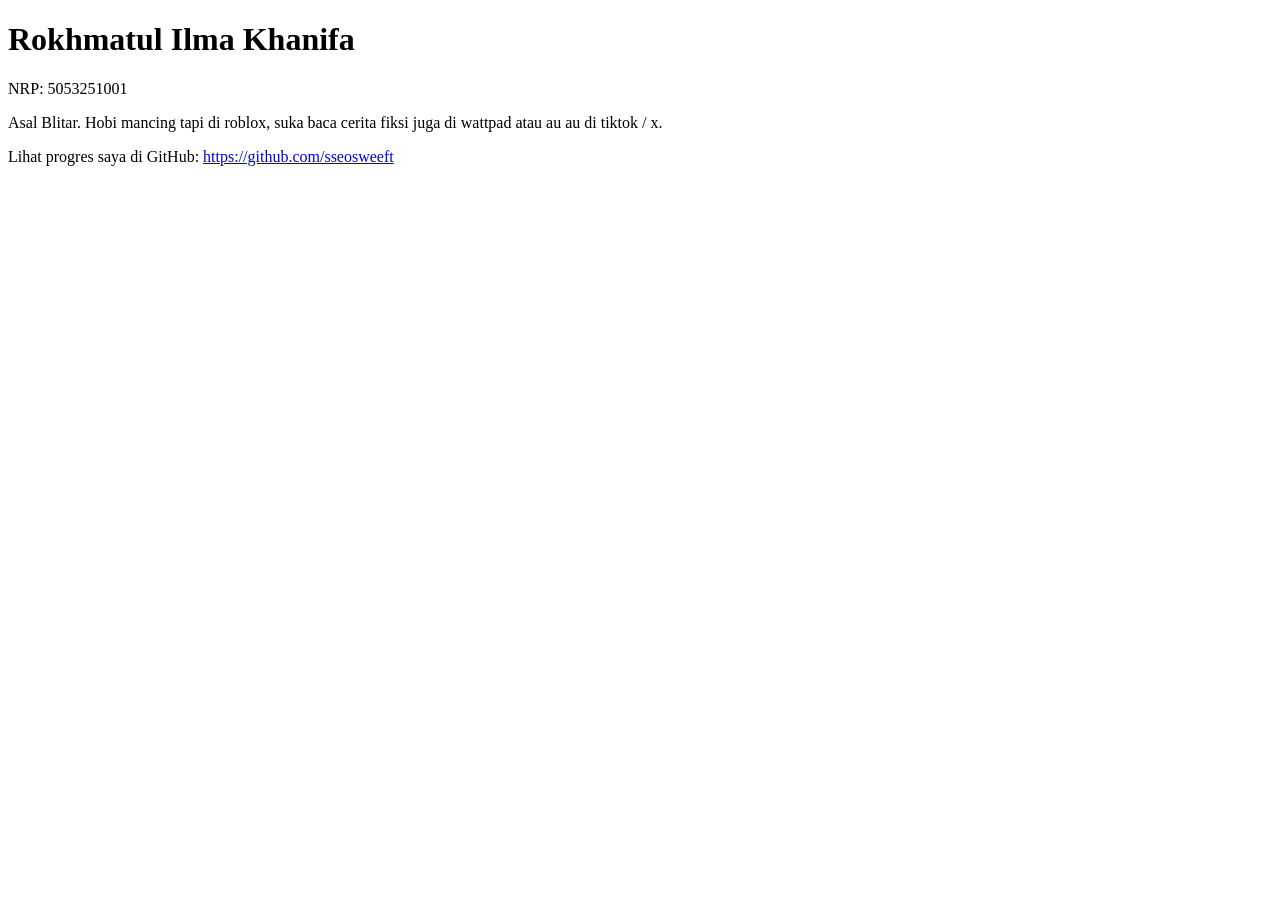
<file: m00/index.html>
<!DOCTYPE html>
<html lang="id">
<head>
  <meta charset="utf-8">
  <meta name="viewport" content="width=device-width, initial-scale=1">
  <title>Hai Aku Ifa</title>
</head>
<body>

  <h1 id="nama">Rokhmatul Ilma Khanifa</h1>
  <p id="nrp">NRP: 5053251001</p>
  <p id="bio">Asal Blitar. Hobi mancing tapi di roblox, suka baca cerita fiksi juga di wattpad atau au au di tiktok / x.</p>
  <p>Lihat progres saya di GitHub: <a id="github" href="https://github.com/sseosweeft">https://github.com/sseosweeft</a></p>

</body>
</html>
</file>
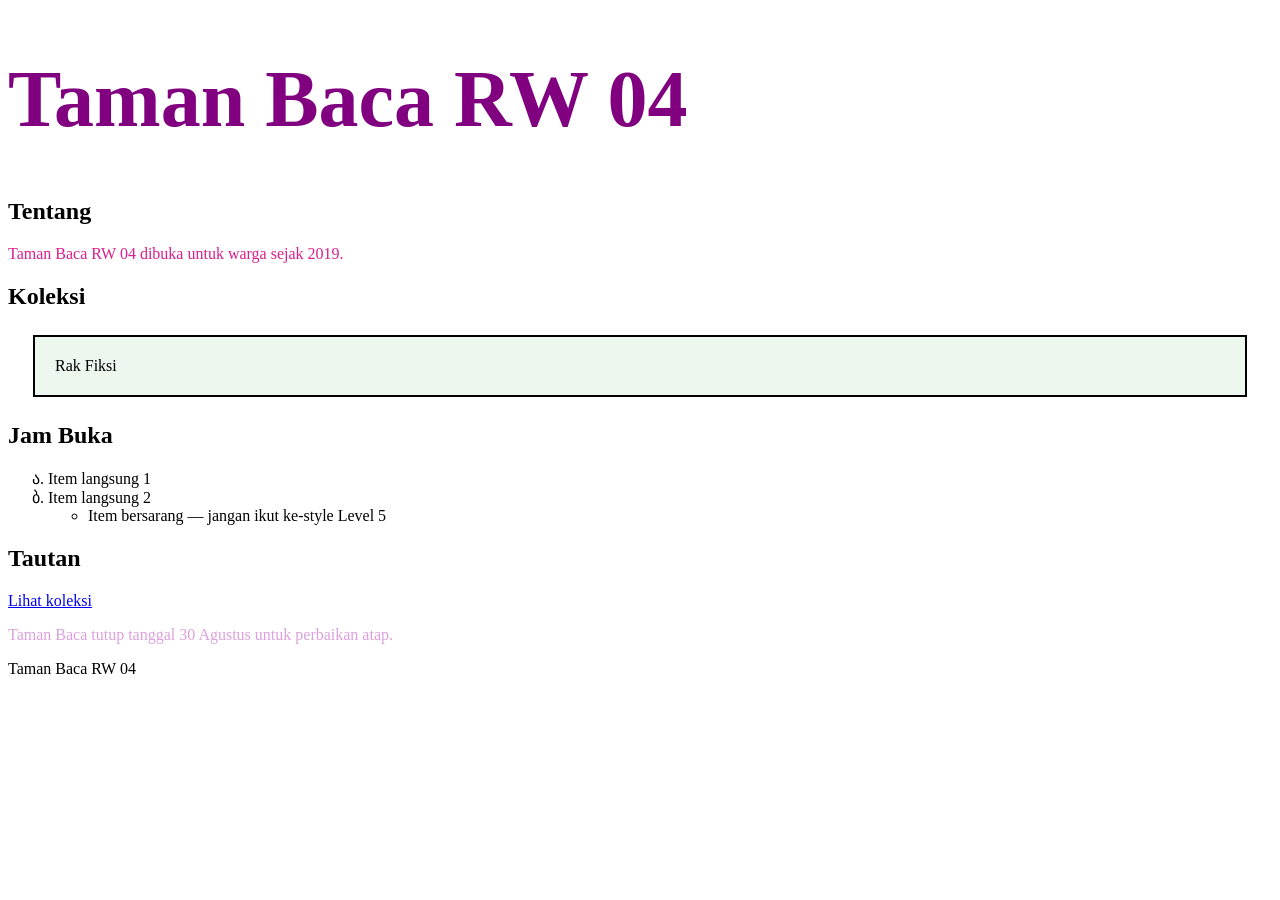
<file: m02/index.html>
<!DOCTYPE html>
<html lang="id">
<head>
  <meta charset="utf-8">
  <meta name="viewport" content="width=device-width, initial-scale=1">
  <title>Taman Baca RW 04</title>
  <!-- Level 1 — BUG: nama file yang ditunjuk salah (style.css yang benar-benar
       ada di folder ini bernama "style.css", bukan "styles.css"). -->
  <link rel="stylesheet" href="style.css">
</head>
<body>

  <header>
    <h1 id="judul-utama">Taman Baca RW 04</h1>
  </header>

  <main>
    <section>
      <h2>Tentang</h2>
      <p class="deskripsi">Taman Baca RW 04 dibuka untuk warga sejak 2019.</p>
    </section>

    <section>
      <h2>Koleksi</h2>
      <div class="kotak">Rak Fiksi</div>
    </section>

    <section>
      <h2>Jam Buka</h2>
      <ul class="daftar">
        <li>Item langsung 1</li>
        <li>Item langsung 2
          <ul>
            <li class="jebakan">Item bersarang — jangan ikut ke-style Level 5</li>
          </ul>
        </li>
      </ul>
    </section>

    <section>
      <h2>Tautan</h2>
      <a class="tombol" href="#koleksi">Lihat koleksi</a>
    </section>

    <section>
      <p class="pengumuman" id="pengumuman-utama">Taman Baca tutup tanggal 30 Agustus untuk perbaikan atap.</p>
    </section>
  </main>

  <footer>
    <p>Taman Baca RW 04</p>
  </footer>

</body>
</html>
</file>
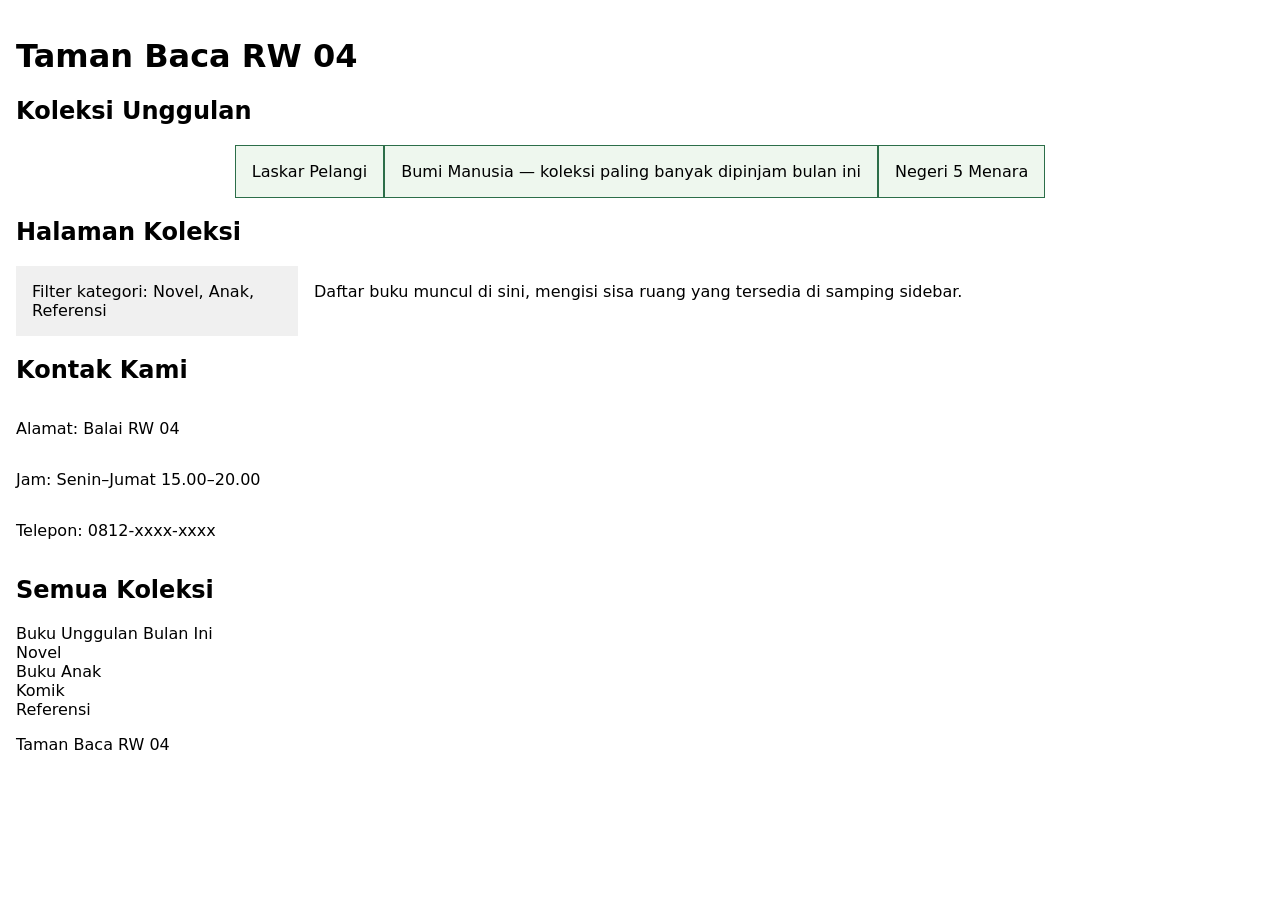
<file: m03/index.html>
<!DOCTYPE html>
<html lang="id">
<head>
  <meta charset="utf-8">
  <meta name="viewport" content="width=device-width, initial-scale=1">
  <title>Taman Baca RW 04</title>
  <link rel="stylesheet" href="style.css">
</head>
<body>

  <header>
    <h1>Taman Baca RW 04</h1>
  </header>

  <main>
    <section id="koleksi-unggulan">
      <h2>Koleksi Unggulan</h2>
      <div class="kartu-flex">
        <article class="kartu">Laskar Pelangi</article>
        <article class="kartu">Bumi Manusia — koleksi paling banyak dipinjam bulan ini</article>
        <article class="kartu">Negeri 5 Menara</article>
      </div>
    </section>

    <section id="tata-letak">
      <h2>Halaman Koleksi</h2>
      <div class="tata-letak">
        <aside class="sidebar">Filter kategori: Novel, Anak, Referensi</aside>
        <div class="konten">Daftar buku muncul di sini, mengisi sisa ruang yang tersedia di samping sidebar.</div>
      </div>
    </section>

    <section id="kontak">
      <h2>Kontak Kami</h2>
      <div class="info-kontak">
        <p>Alamat: Balai RW 04</p>
        <p>Jam: Senin–Jumat 15.00–20.00</p>
        <p>Telepon: 0812-xxxx-xxxx</p>
      </div>
    </section>

    <section id="grid-koleksi">
      <h2>Semua Koleksi</h2>
      <div class="kisi">
        <article class="kartu-grid unggulan">Buku Unggulan Bulan Ini</article>
        <article class="kartu-grid">Novel</article>
        <article class="kartu-grid">Buku Anak</article>
        <article class="kartu-grid">Komik</article>
        <article class="kartu-grid">Referensi</article>
      </div>
    </section>
  </main>

  <footer>
    <p>Taman Baca RW 04</p>
  </footer>

</body>
</html>
</file>
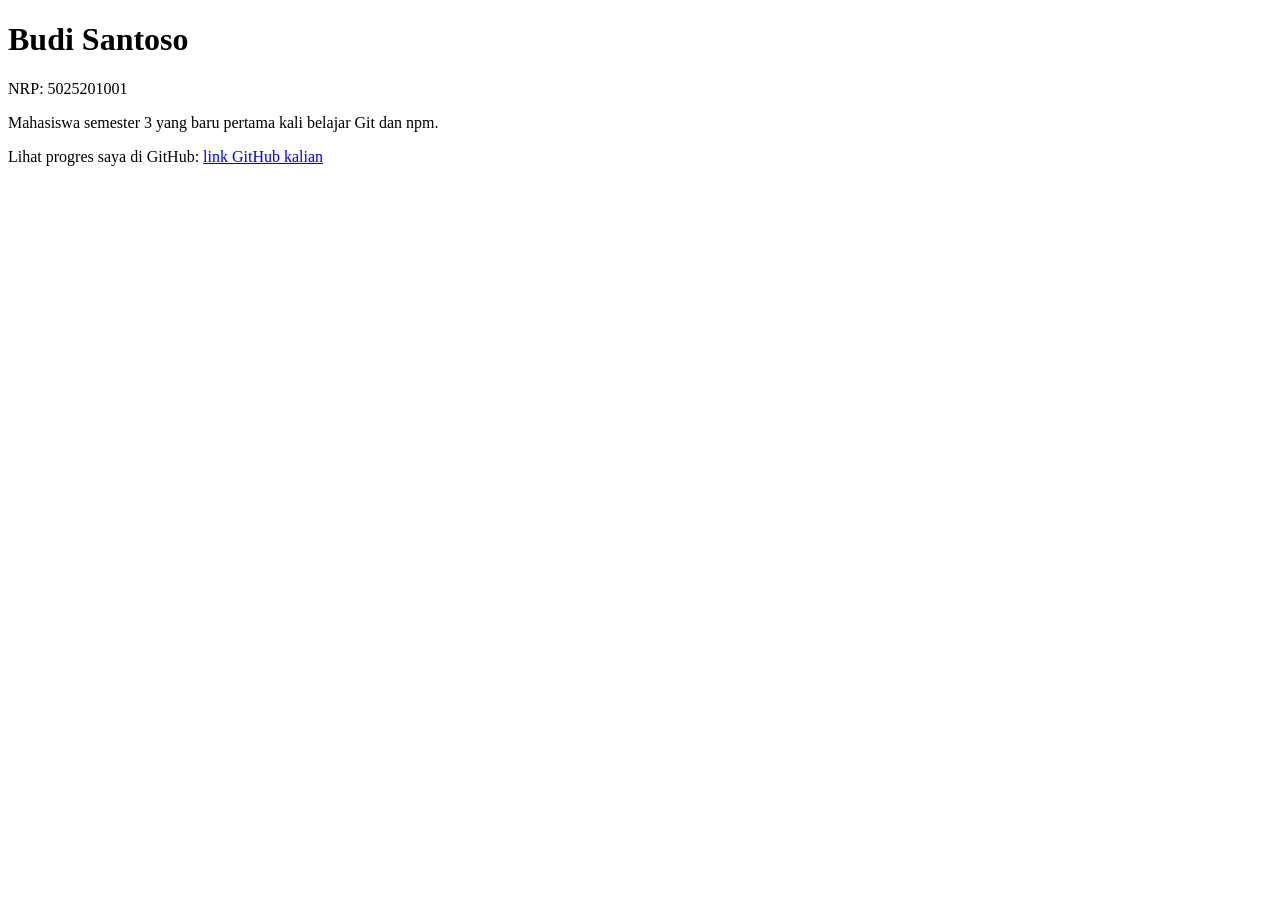
<file: m00/_solusi/index.html>
<!DOCTYPE html>
<html lang="id">
<head>
  <meta charset="utf-8">
  <meta name="viewport" content="width=device-width, initial-scale=1">
  <title>Kartu Perkenalan — Budi Santoso</title>
</head>
<body>

  <h1 id="nama">Budi Santoso</h1>
  <p id="nrp">NRP: 5025201001</p>
  <p id="bio">Mahasiswa semester 3 yang baru pertama kali belajar Git dan npm.</p>
  <p>Lihat progres saya di GitHub: <a id="github" href="https://github.com/budisantoso">link GitHub kalian</a></p>

</body>
</html>
</file>
<file: m02/style.css>
/* PERTEMUAN 2 — CSS: Selector, Box Model, Spesifisitas
   Baca SOAL.md untuk urutan levelnya. */

/* Level 2 — TODO: tambahkan minimal satu selector ELEMEN (mis. p { ... }),
   satu selector CLASS (mis. .deskripsi { ... }), dan satu selector ID
   (mis. #judul-utama { ... }). Boleh style apa saja. */
   h1 {
      color : rgb(253, 166, 253);
   }
   .deskripsi {
      color : rgb(218, 31, 140)
   }
   #judul-utama {
      color : purple
   }
/* Level 3 — TODO: lengkapi aturan .kotak di bawah supaya punya padding,
   border, DAN margin sekaligus (nilainya bebas, asal bukan nol). */
.kotak {
  background-color: #eef7ee;
  padding: 20px;
  border: 2px solid;
  margin: 25px;
}

/* Level 4 — TODO: tambahkan box-sizing: border-box. Biasanya ditulis untuk
   selector universal (*), supaya berlaku ke semua elemen sekaligus. */
* {
   box-sizing: border-box;
}
/* Level 5 — TODO: tulis aturan untuk `.daftar > li` (anak LANGSUNG saja),
   misalnya list-style: square. Item yang bersarang dua level di dalamnya
   (class .jebakan) TIDAK BOLEH ikut ke-style oleh aturan ini — itu bedanya
   dengan `.daftar li` (turunan, level berapa pun). */
.daftar > li{
   list-style-type: georgian;
}
/* Level 6 — TODO: tambahkan aturan :hover DAN :focus-visible untuk
   .tombol, misalnya mengubah background-color supaya terlihat interaktif. */
.tombol:hover:focus-visible{
   background-color: rgb(165, 68, 165);
   var: var(--warna-aksen)
}
/* Level 7 — JANGAN UBAH aturan di bawah ini (p.pengumuman). Tugas kalian:
   kalahkan warnanya TANPA !important dan TANPA mengubah/menghapus baris
   di bawah — tambahkan aturan BARU dengan selector yang lebih spesifik
   (misalnya lewat id #pengumuman-utama) di tempat lain pada file ini. */
p.pengumuman {
  color: #999999;
}

#pengumuman-utama{
   color: plum;
}

/* Level 8 — TODO: font-size di bawah ini pakai px — ganti SEMUA font-size
   di seluruh file ini (termasuk yang kalian tambahkan sendiri di level
   lain) supaya pakai satuan rem, bukan px. */
h1 {
  font-size: 5rem;
}

/* Level 9 — TODO: buat blok :root berisi minimal satu variabel CSS
   (custom property, contoh: --warna-aksen: #2c6e49;), lalu PAKAI variabel
   itu lewat var(--warna-aksen) di aturan lain pada file ini — bukan cuma
   dideklarasikan tanpa pernah dipakai. */
   :root{
      --warna-aksen: #2c6e49
      --warna-background: #2a1a1a;
      --warna-teks: #eef6ee;
   }

/* Level 10 — TODO: tambahkan @media (prefers-color-scheme: dark) yang
   mengubah TEPAT TIGA variabel dari :root (Level 9) untuk membalik skema
   warna jadi gelap. Jangan menulis ulang seluruh selector lain — cukup
   ubah nilai variabelnya di dalam blok @media ini. */
   @media (prefers-color-scheme: dark) {
      :root {
         --warna-aksen: #7fd99a;
         --warna-background: #1a1a1a;
         --warna-teks: #eef7ee;
      }
   }
</file>
<file: m03/style.css>
/* PERTEMUAN 3 — Layout: Flexbox dan Grid
   Baca SOAL.md untuk urutan levelnya. */

body {
  font-family: system-ui, sans-serif;
  margin: 0;
  padding: 1rem;
}

/* Level 1 */
.kartu-flex {
  display: flex;
  justify-content: center;
  align-items: center;
}

.kartu {
  background-color: #eef7ee;
  padding: 1rem;
  border: 1px solid #2c6e49;
}

/* Level 2 */

/* Level 3  */

/* Level 4 */
.tata-letak {
display: flex;
}

.sidebar {
  background-color: #f0f0f0;
  padding: 1rem;
  flex-grow: 0;
  flex-shrink: 0;
  flex-basis: 250px;
}

.konten {
  background-color: #ffffff;
  padding: 1rem;
  flex-grow: 1;
}

/* Level 5 */
.info-kontak {
display: flex;
flex-direction: column;
}

/* Level 6 */
.kisi {
  display: grid;
  grid-template-columns: repeat(auto-fit, 1fr, minmax(20%, 50%);
  gap: 10%;
}

.kartu-grid {
  display: grid;
  background-color: #eef7ee;
  border: 1px solid #2c6e49;
  padding: 1rem;
}

.unggulan {
  grid-column: span 2;
}
</file>
